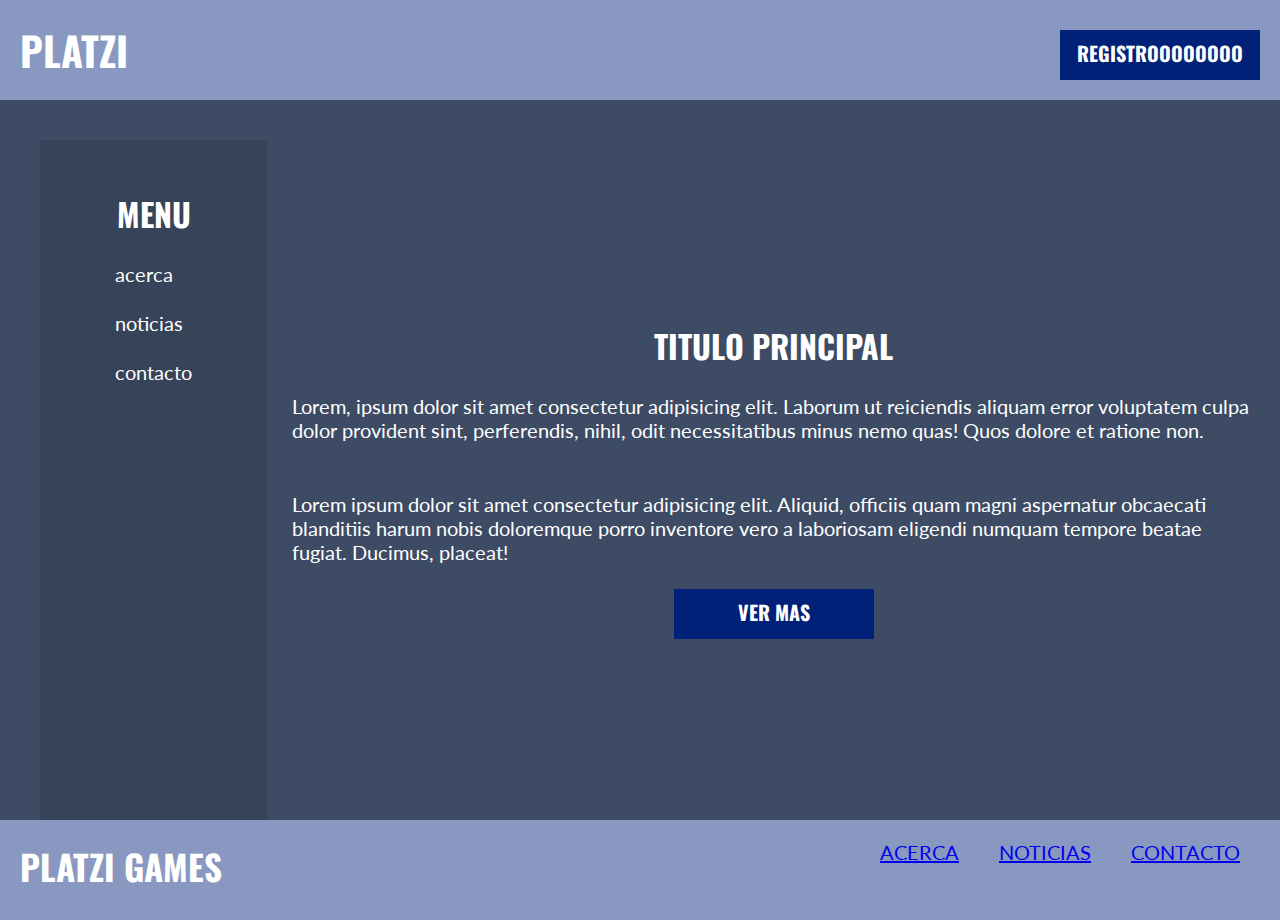
<file: index.html>
<!DOCTYPE html>
<html lang="en">
  <head>
    <meta charset="UTF-8"/>
    <meta name="viewport" content="width=device-width, initial-scale=1.0"/>
    <link rel="stylesheet" href="css/ejercicio-pug.css"/>
    <title>Document</title>
  </head>
  <body>
    <header>
      <h1>PLATZI </h1><a class="boton" href="#">Registroooooooo</a>
    </header>
    <section class="intro">
      <div class="menu">
        <h1> MENU</h1>
        <ul>
          <li><a>acerca</a></li>
          <li><a>noticias</a></li>
          <li><a>contacto</a></li>
        </ul>
      </div>
      <div class="intro_contenido">
        <h1> titulo principal</h1>
        <p>  Lorem, ipsum dolor sit amet consectetur adipisicing elit. Laborum ut reiciendis aliquam error voluptatem culpa dolor provident sint, perferendis, nihil, odit necessitatibus minus nemo quas! Quos dolore et ratione non.</p>
        <p>  Lorem ipsum dolor sit amet consectetur adipisicing elit. Aliquid, officiis quam magni aspernatur obcaecati blanditiis harum nobis doloremque porro inventore vero a laboriosam eligendi numquam tempore beatae fugiat. Ducimus, placeat!</p><a class="boton" href="#">  VER MAS</a>
      </div>
    </section>
    <footer>
      <h2>PLATZI GAMES</h2>
      <ul>
        <li><a href="#">acerca</a></li>
        <li><a href="#">noticias</a></li>
        <li><a href="#">contacto</a></li>
      </ul>
    </footer>
  </body>
</html>
</file>
<file: css/ejercicio-pug.css>
@import url('https://fonts.googleapis.com/css?family=Lato:300,300i,400,400i,700,700i,900,900i|Oswald:300,400,500,600,700&display=swap');

* {
	box-sizing: border-box;
	margin: 0;
	padding: 0;
}

body {
	font-family: 'Lato', sans-serif;
	color: #333333;
	margin: 0;
}

h1, h2, h3 {
	color: white;
	font-family: 'Oswald', sans-serif;
	text-transform: uppercase;
	margin: 0;
}

h2,h3 {
	font-size: 35px;
	font-weight: 900;
}

header, footer {
	width: 100%;
	display: flex;
	height: 100px;
	padding: 20px;
	font-size: 20px;
	background-color: #8898C0;
	color: #FFF;
	text-transform: uppercase;
}

header .boton, header a {
	margin-left: auto;
}

header a {
	margin-left: auto;
	font-weight: bold;
	font-size: 25px;
	margin-top: 10px;
}

.intro {
	background-color: rgb(61, 75, 100);
	width: 100%;
	height: 80vh;
	display: flex;
	padding: 40px 0 0 40px;
}
.menu{

	padding: 50px;
	width: 25%;
	background: rgba(0,0,0,.1);
}
.menu h1{
	text-align: center;
}
.intro .menu ul{
	list-style: none;

}
.menu ul li{
	margin: 25px;
	

}
.menu ul li a{
	color: white;
	font-size: 20px;
}
.intro_contenido{
	display: flex;
	flex-direction: column;
	height: 100%;
	justify-content: center;
	align-items: center;
	
	padding: 25px;

}
.intro_contenido p {
	color: white;
	font-size: 20px;
	padding: 25px 0;
}
.intro__imagen img{
	width: 350px;
	height: auto;
	margin-right: 40px;
}

.intro__contenido p {
	max-width: 90%;
	font-size: 20px;
	line-height: 40px;
	margin: 15px 0 30px 0;
}

.intro__contenido span {
	display: block;
	font-weight: bold;
	font-style: italic;
}

.boton {
	display: block;
	width: 200px;
	height: 50px;
	padding: 8px 0;
	text-align: center;
	background-color: #012179;
	color: #FFF;
	font-family: 'Oswald', sans-serif;
	text-transform: uppercase;
	font-size: 20px;
	font-weight: 900;
	text-decoration: none;
}

.boton:hover {
	background-color: #333;
	color: #FFF;
	text-decoration: none;
}

.contenido {
	display: flex;
	align-items: center;
  justify-content: center;
}
.caja {
	max-width: 400px;
	margin: 50px 20px;
}

.caja__imagen {
	background-color: #CED7E9;
	text-align: center;
	padding: 20px 0;
}

.caja__imagen img {
	height: 200px;
	width: auto;
}

.caja__contenido {
	background-color: #EEF1F7;
	padding: 20px;
}

footer ul {
	margin-left: auto;
	display: flex;
	align-content: flex-end;
}
footer li {
	list-style: none;
	margin: 0 20px;
}
</file>
